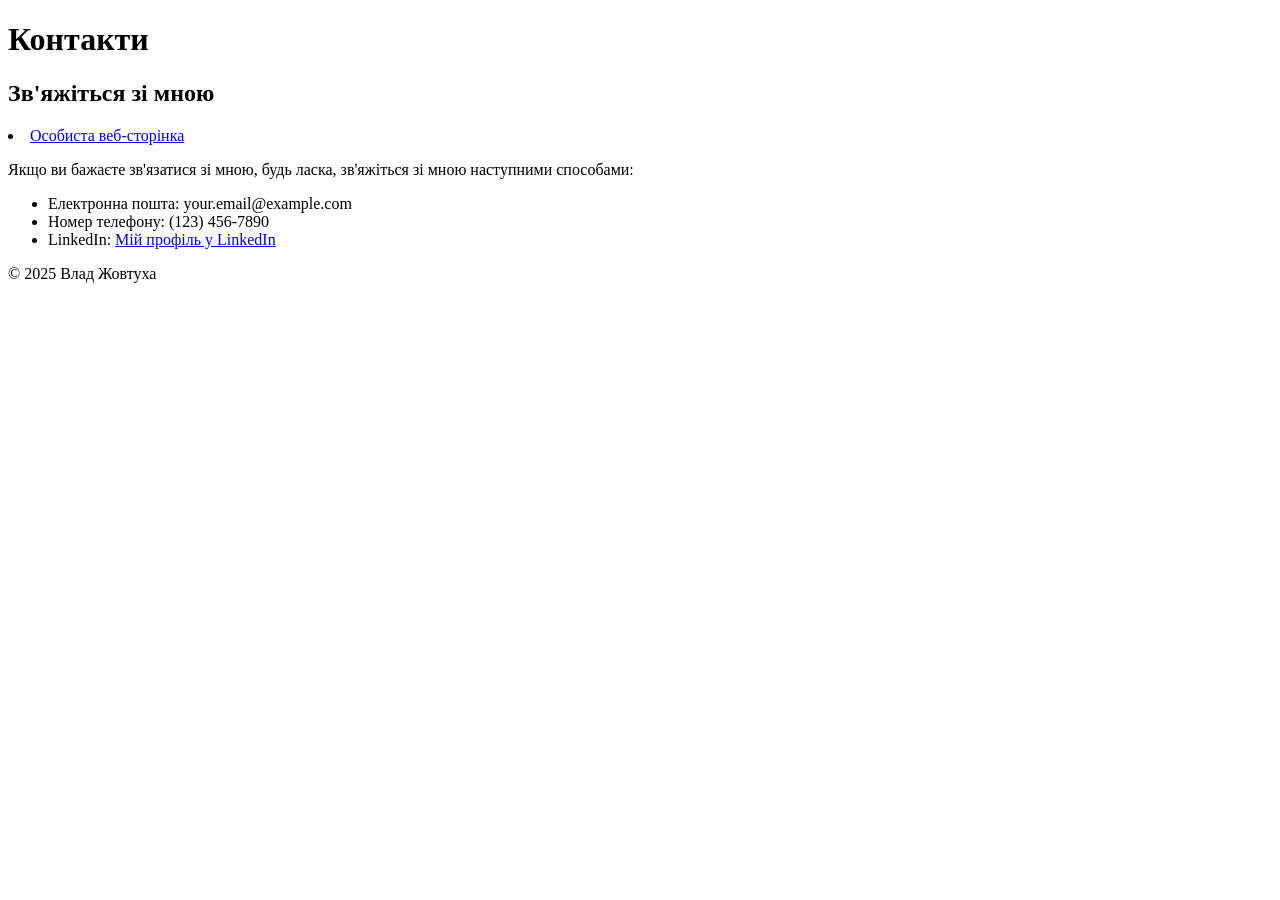
<file: contact.html>
<!DOCTYPE html>
<html lang="en">
<head>
    <meta charset="UTF-8">
    <meta name="viewport" content="width=device-width, initial-scale=1.0">
    <title>Контакти</title>
    <link rel="stylesheet" href="../styles.css">
</head>
<body>
    <header>
        <h1>Контакти</h1>
    </header>
    <main>
        <section>
            <h2>Зв'яжіться зі мною</h2>
            <li><a href="pages/index.html">Особиста веб-сторінка</a></li>
            <p>Якщо ви бажаєте зв'язатися зі мною, будь ласка, зв'яжіться зі мною наступними способами:</p>
            <ul>
                <li>Електронна пошта: your.email@example.com</li>
                <li>Номер телефону: (123) 456-7890</li>
                <li>LinkedIn: <a href="https://www.linkedin.com/in/profile" target="_blank">Мій профіль у LinkedIn</a></li>
            </ul>
        </section>
    </main>
    <footer>
        <p>&copy; 2025 Влад Жовтуха</p>
    </footer>
</body>
</html>
</file>
<file: styles.css>
body#main-body {
    font-family: Arial, sans-serif;
    background-color: #f5f5f5;
    margin: 0;
    padding: 0;
}

.main-header {
    background-color: #4a90e2;
    color: white;
    padding: 20px 0;
    text-align: center;
}

.page-title {
    margin: 0;
}

.main-content {
    max-width: 800px;
    margin: 30px auto;
    background: white;
    padding: 20px;
    border-radius: 8px;
}

#about-me {
    text-align: center;
}

.profile-photo {
    width: 150px;
    border-radius: 50%;
    margin-bottom: 15px;
}

.bio {
    font-size: 1.1em;
}

.main-nav ul {
    list-style: none;
    padding: 0;
    display: flex;
    justify-content: center;
    gap: 20px;
}

.nav-link {
    text-decoration: none;
    color: #4a90e2;
    font-weight: bold;
}

.nav-link:hover {
    text-decoration: underline;
}

.main-footer {
    text-align: center;
    padding: 15px 0;
    background: #222;
    color: #fff;
    margin-top: 30px;
}

<link rel="stylesheet" href="../styles.css">
</file>
